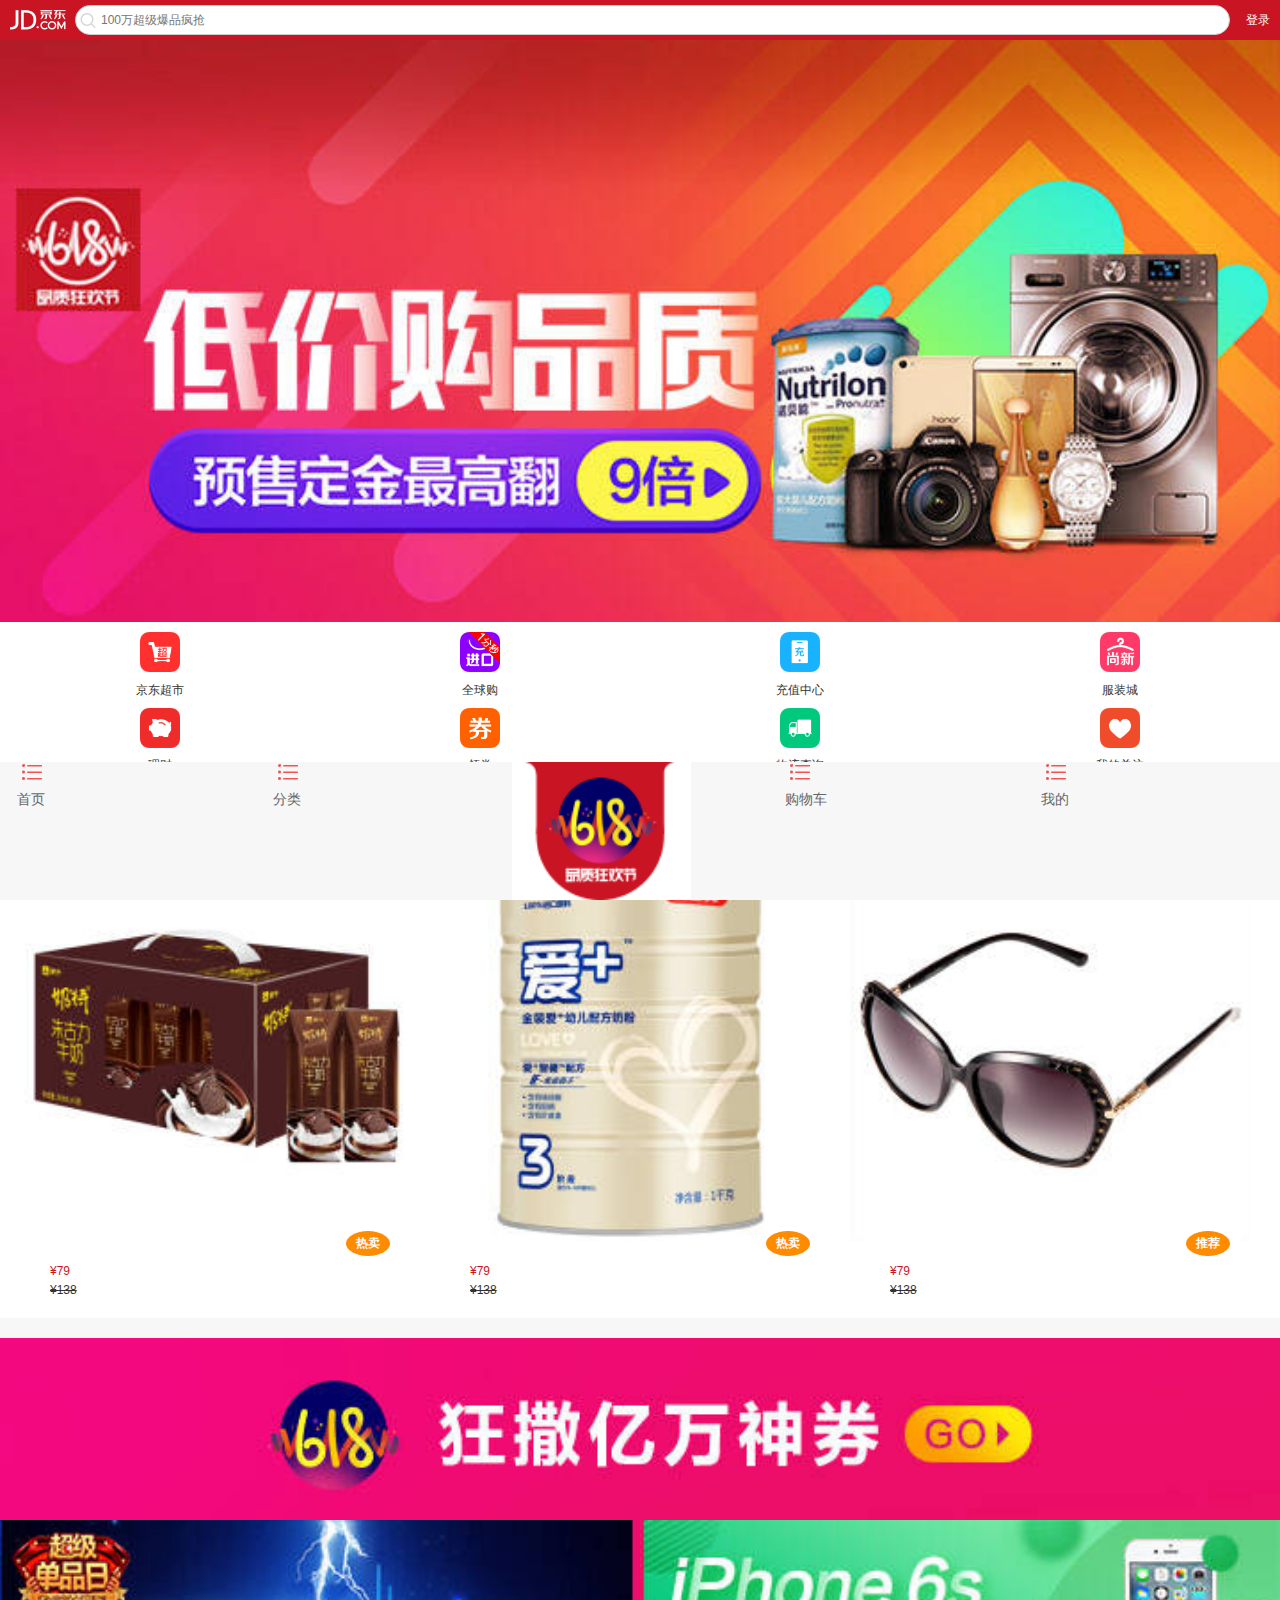
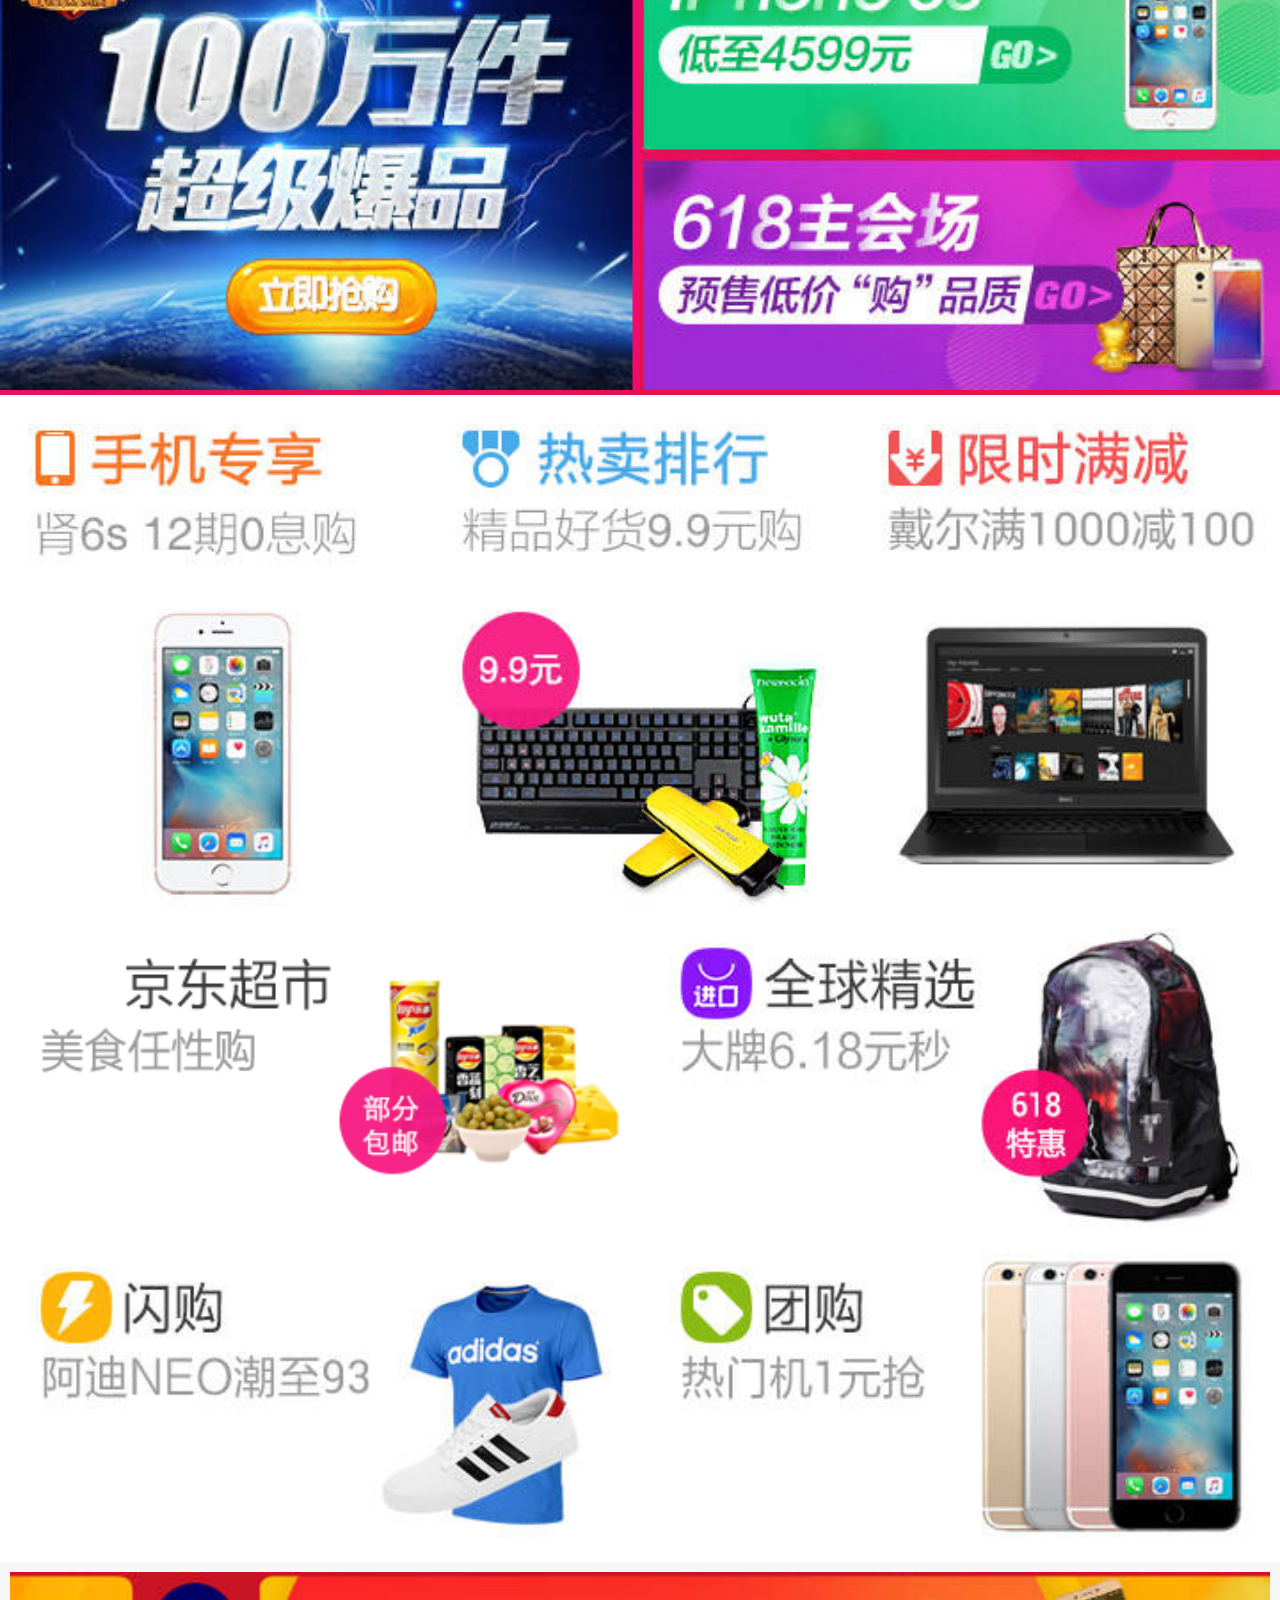
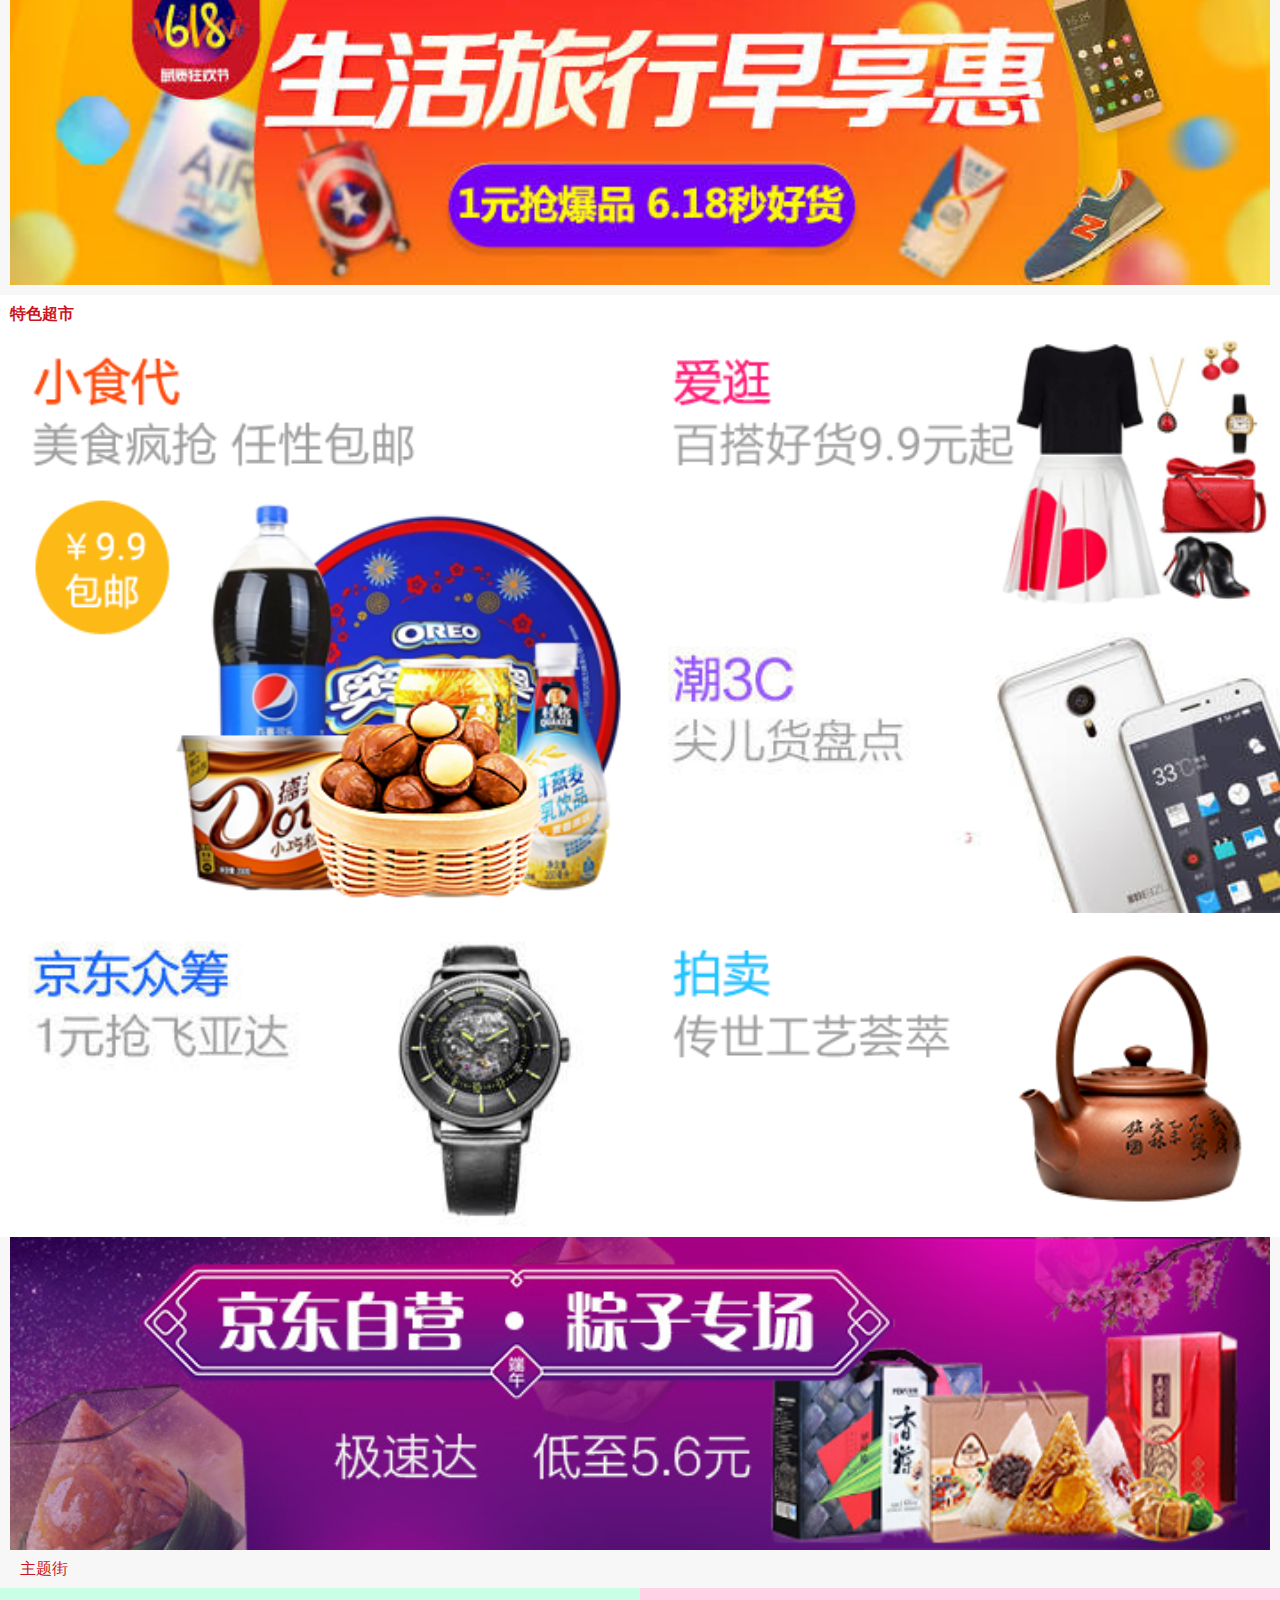
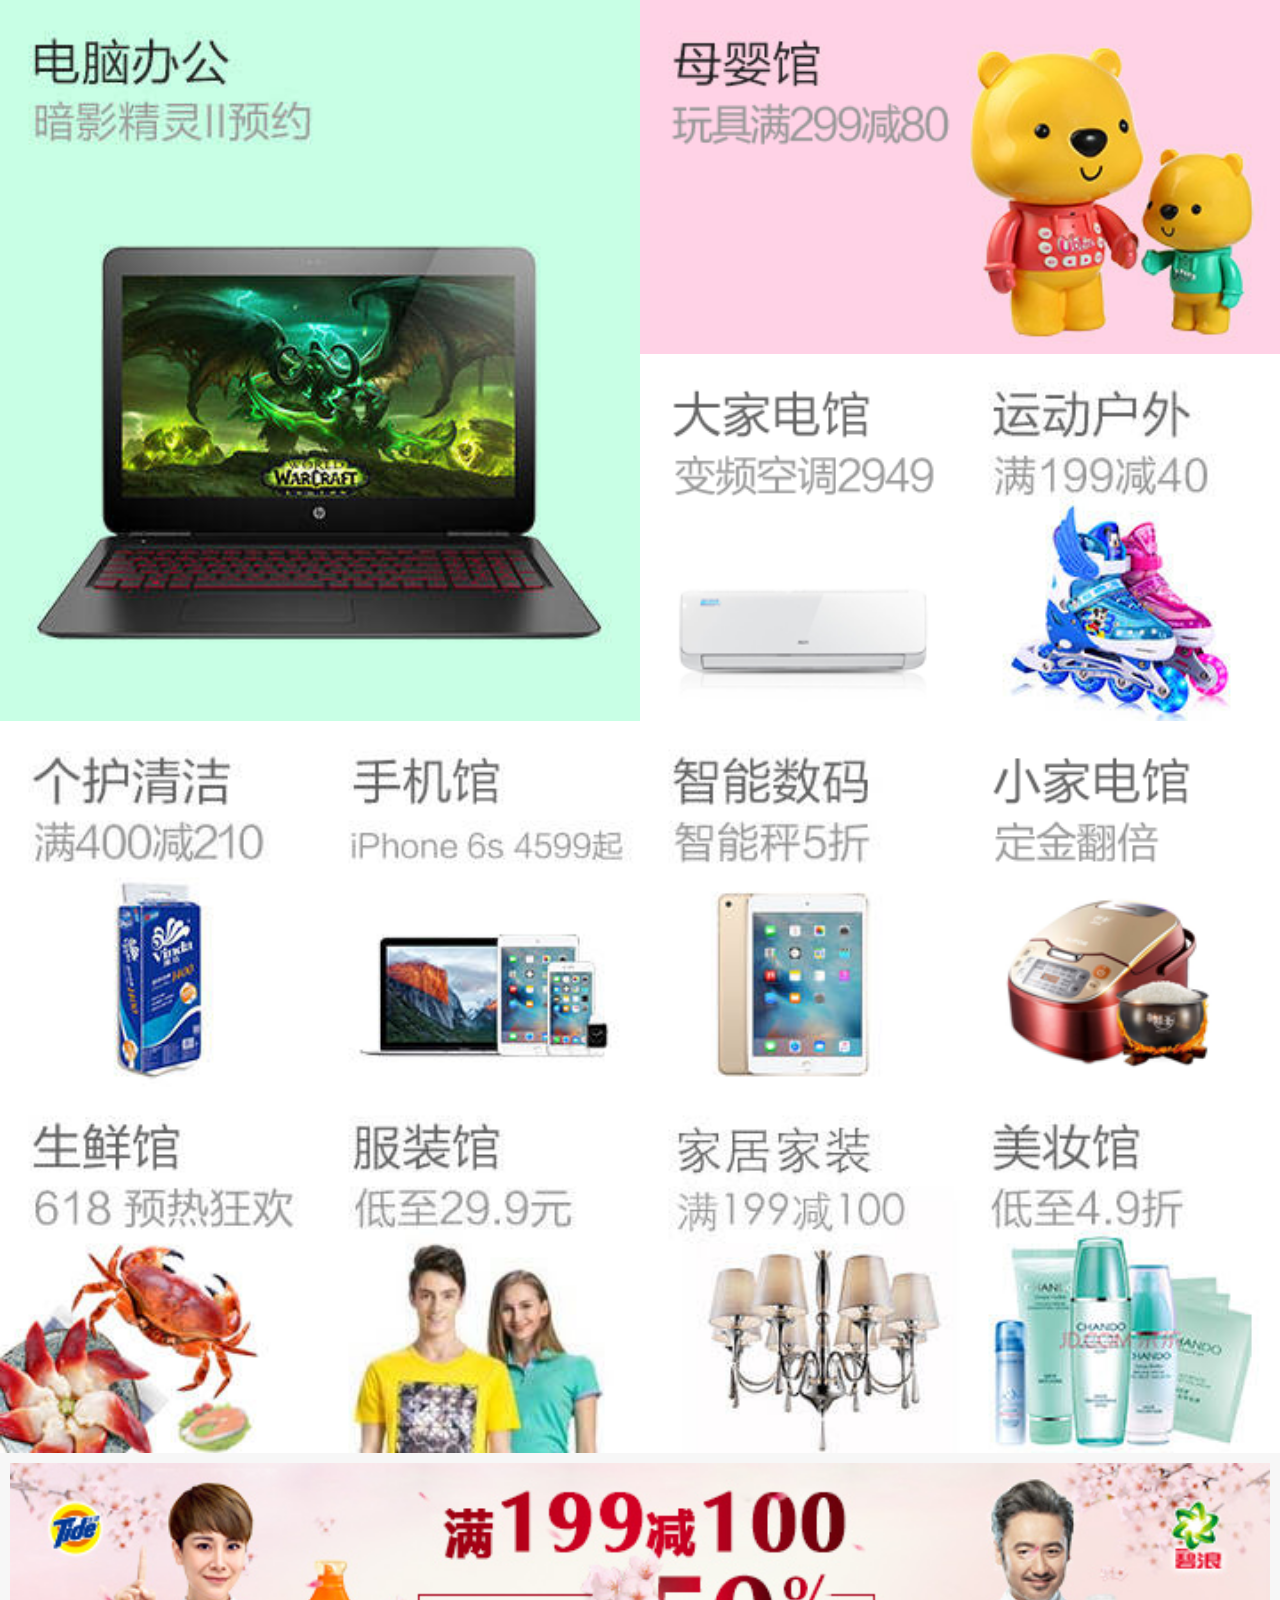
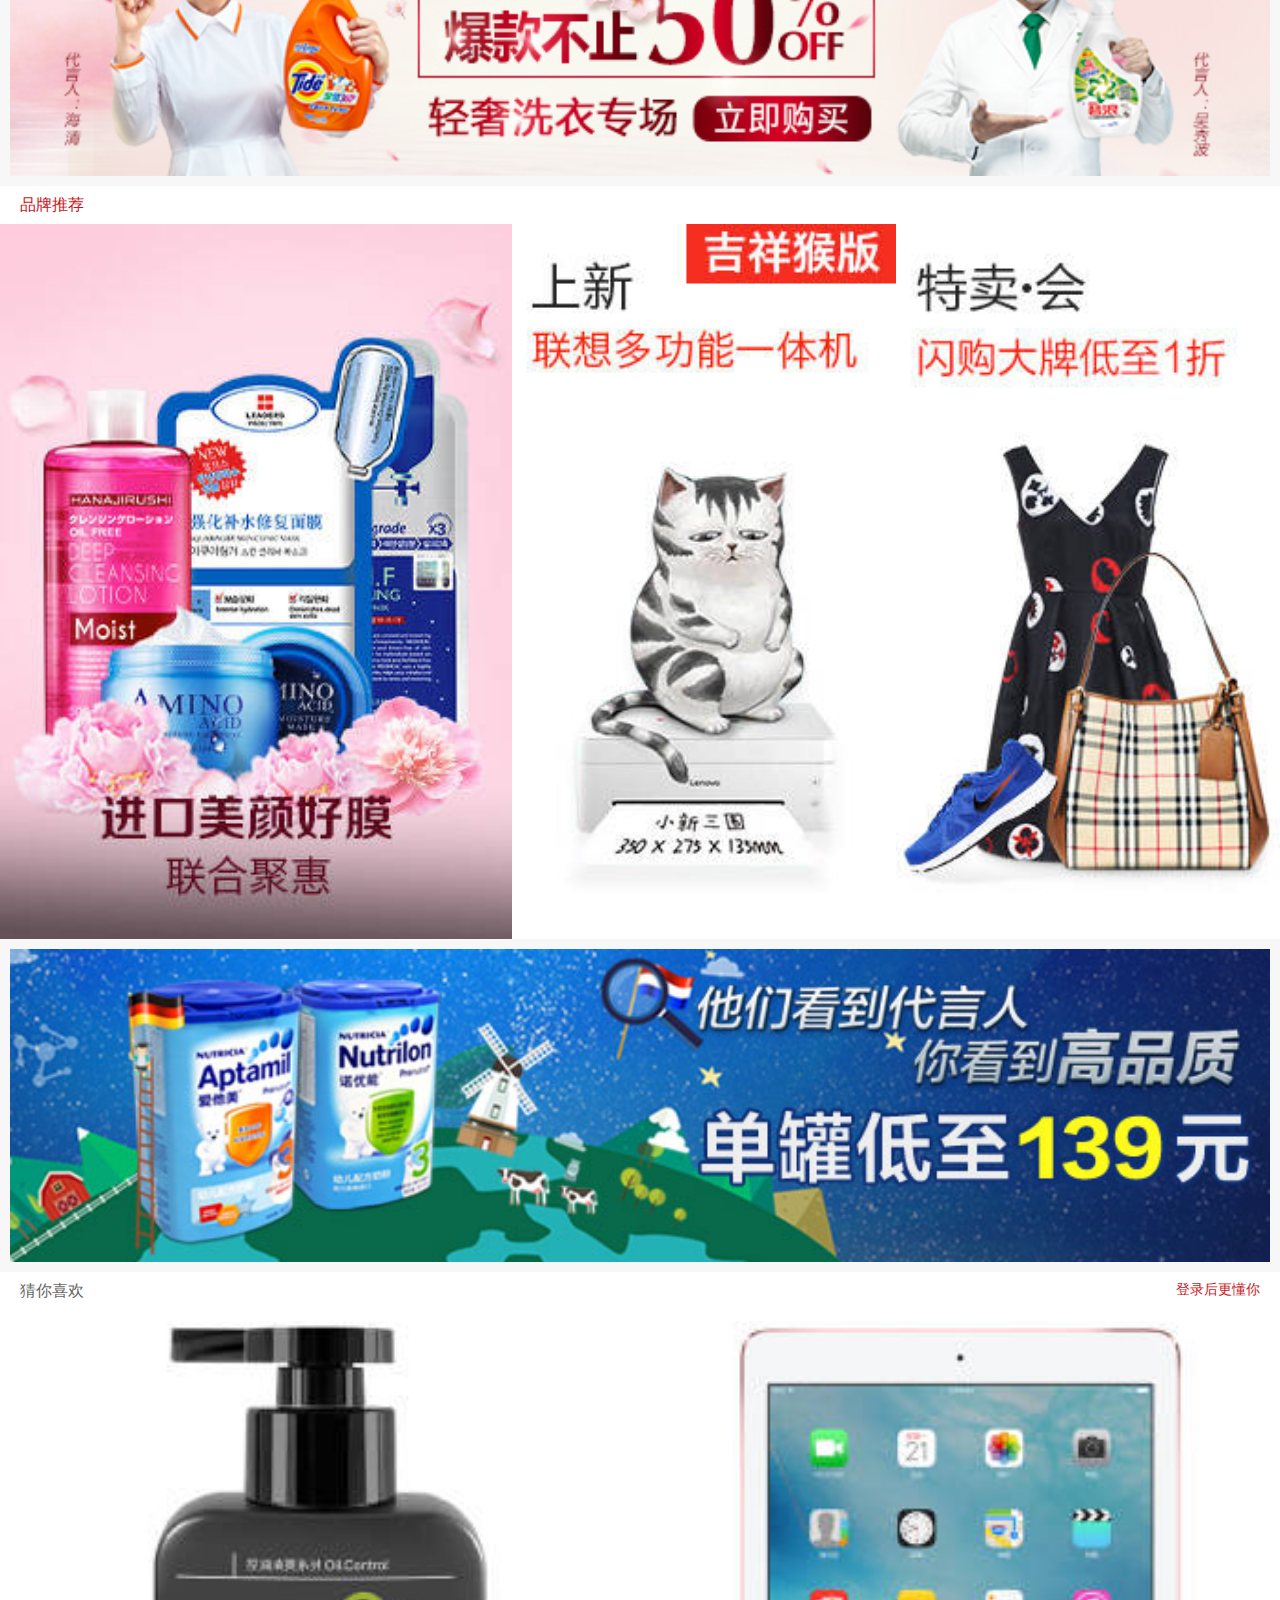
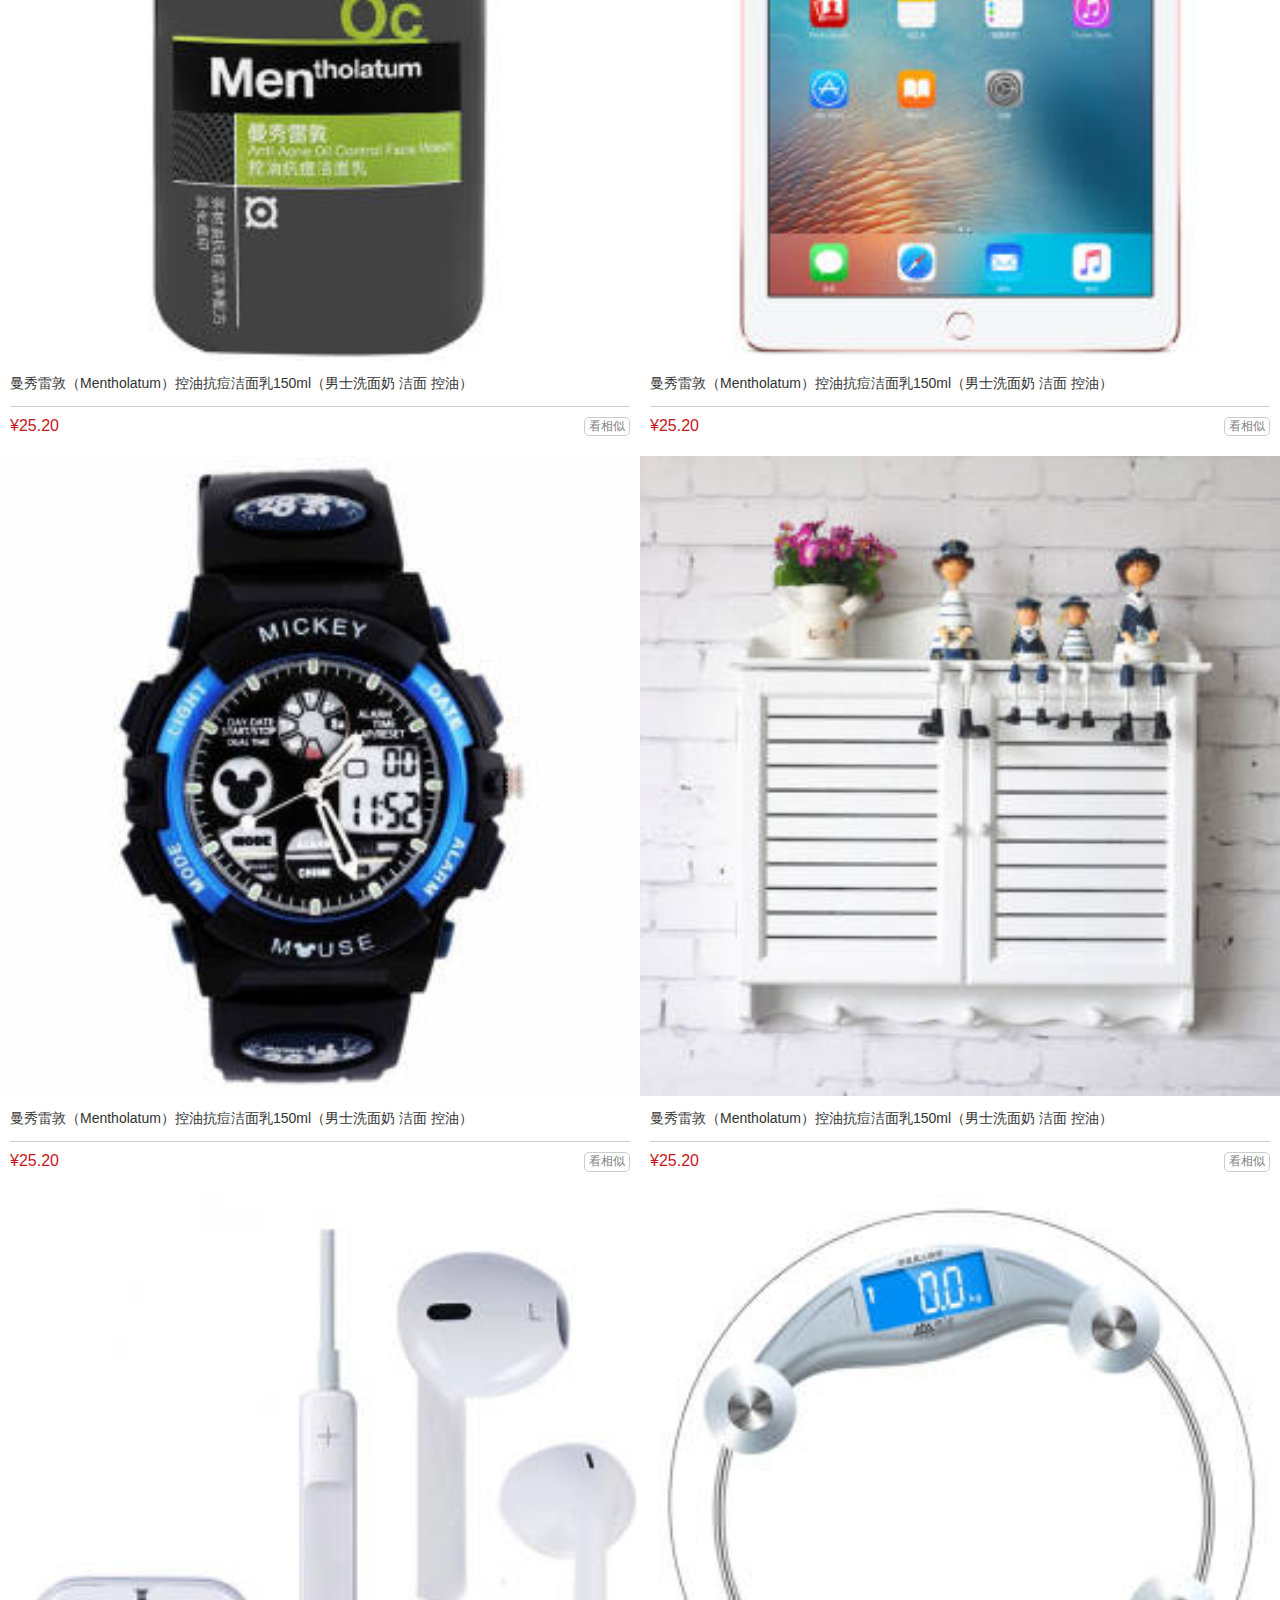
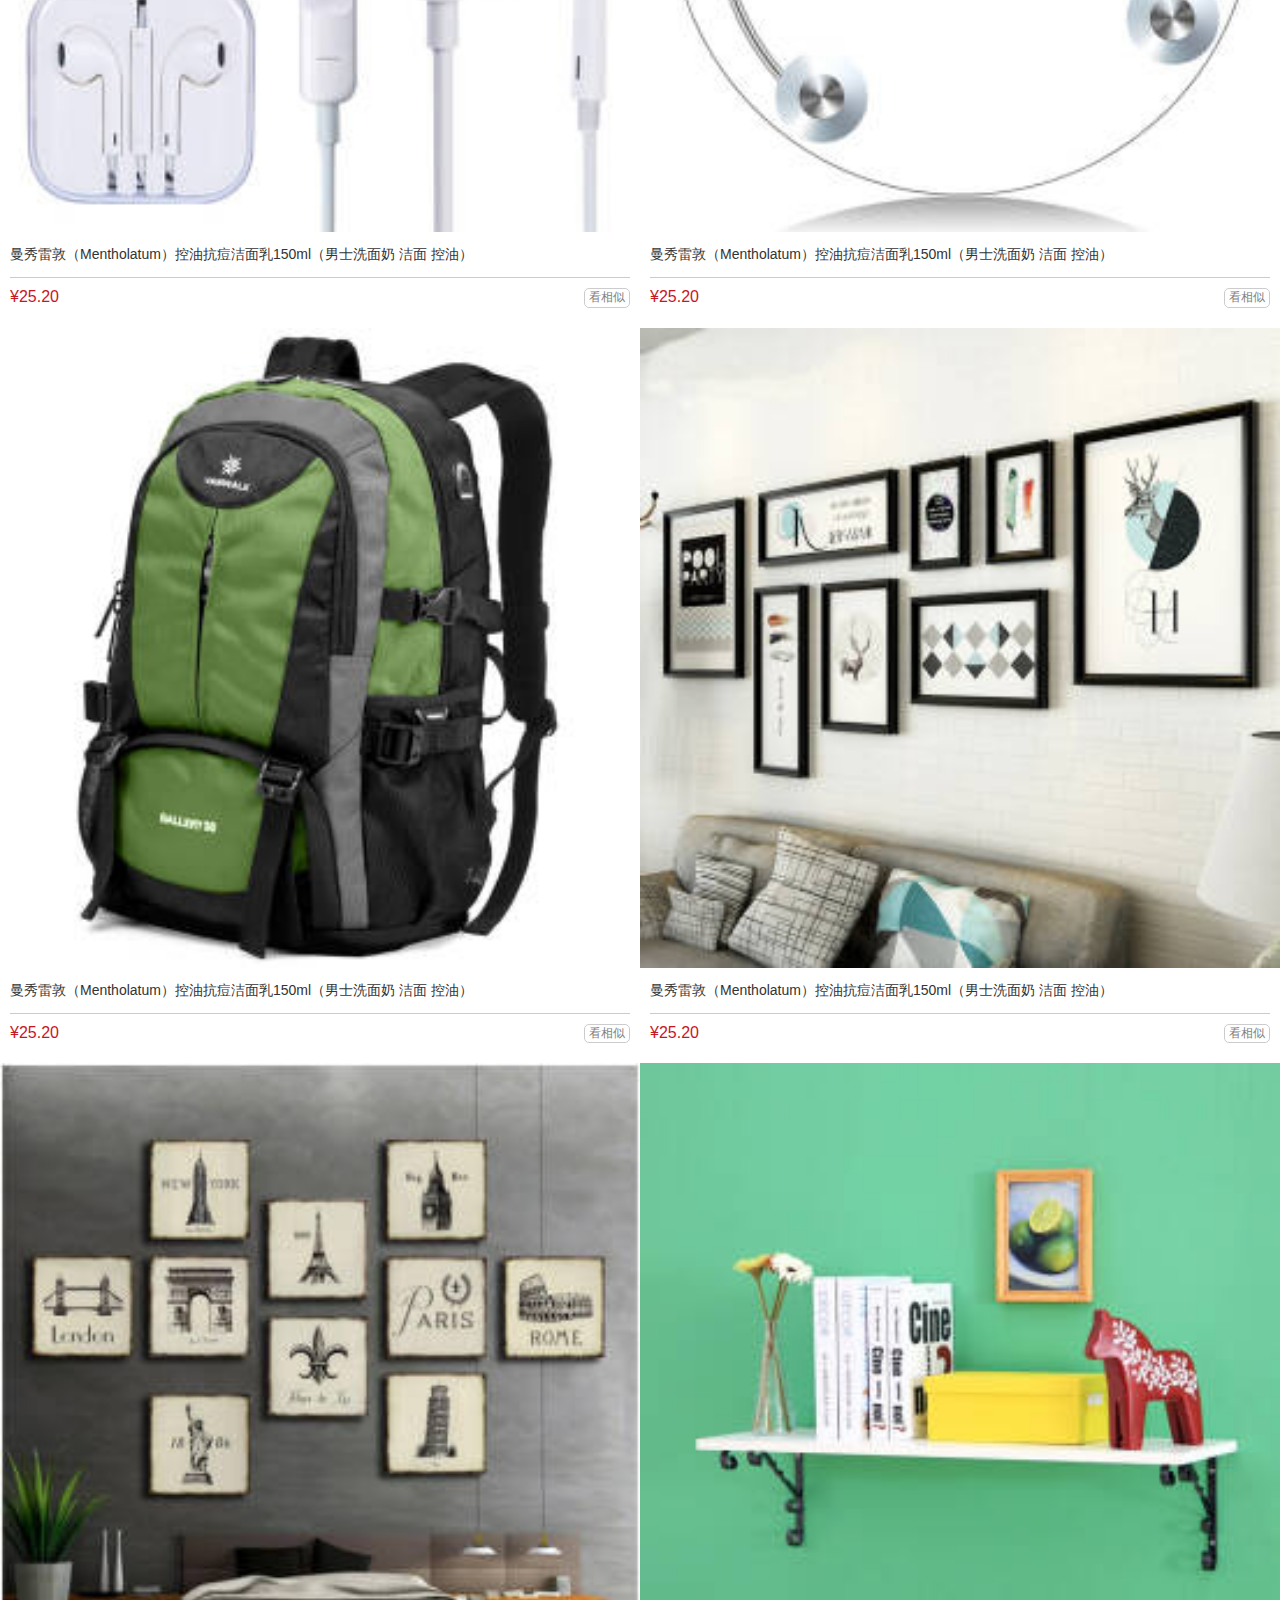
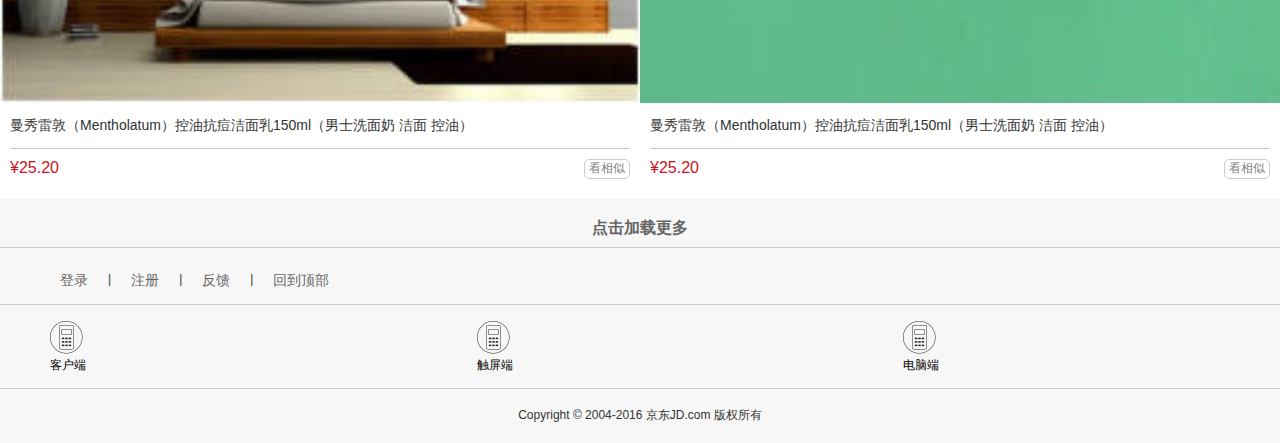
<file: index.html>
<!DOCTYPE html>
<html>
<head lang="en">
    <meta charset="UTF-8">
    <meta name="viewport"
          content="width=device-width, user-scalable=no, initial-scale=1.0, maximum-scale=1.0, minimum-scale=1.0"/>
    <title>京东</title>
    <link rel="stylesheet" href="css/normalize.css"/>
    <link rel="stylesheet" href="css/reset.css"/>
    <link rel="stylesheet" href="css/index.css"/>
</head>
<body>
<!--布局容器-->
<div class="jd">
    <!--顶部搜索-->
    <header class="jd_search">
        <a href="javascript:;" class="logo"></a>
        <div class="search-box">
            <i></i>
            <input type="text" placeholder="100万超级爆品疯抢"/>
        </div>
        <a href="javascript:;" class="login">登录</a>
    </header>







    <!--中间内容-->
    <main class="jd_content">
        <!--轮播-->
        <div class="lunbo">
            <ul>
                <li>
                    <a href="javascript:;">
                        <img src="upload/slide_1.jpg" alt=""/>
                    </a>
                </li>
            </ul>
        </div>
        <!--分类-->
        <div class="sort">
            <ul>
                <li>
                    <a href="">
                        <img src="images/nav_1.png" alt=""/>
                        <strong>京东超市</strong>
                    </a>
                </li>
                <li>
                    <a href="">
                        <img src="images/nav_2.png" alt=""/>
                        <strong>全球购</strong>
                    </a>
                </li>
                <li>
                    <a href="">
                        <img src="images/nav_3.png" alt=""/>
                        <strong>充值中心</strong>
                    </a>
                </li>
                <li>
                    <a href="">
                        <img src="images/nav_4.png" alt=""/>
                        <strong>服装城</strong>
                    </a>
                </li>
                <li>
                    <a href="">
                        <img src="images/nav_5.png" alt=""/>
                        <strong>理财</strong>
                    </a>
                </li>
                <li>
                    <a href="">
                        <img src="images/nav_6.png" alt=""/>
                        <strong>领券</strong>
                    </a>
                </li>
                <li>
                    <a href="">
                        <img src="images/nav_7.png" alt=""/>
                        <strong>物流查询</strong>
                    </a>
                </li>
                <li>
                    <a href="">
                        <img src="images/nav_8.png" alt=""/>
                        <strong>我的关注</strong>
                    </a>
                </li>
            </ul>
        </div>
        <!--秒杀-->
        <div class="kill">
            <div class="kill_title">
                <h2>掌上秒杀</h2>
                <div class="kill_time">
                    <span>0</span>
                    <span>0</span>
                    <span>:</span>
                    <span>0</span>
                    <span>0</span>
                    <span>:</span>
                    <span>0</span>
                    <span>0</span>
                </div>
                <a href="javascript:;" class="kill_more">更多秒杀</a>
            </div>
            <div class="kill_content">
                <ul>
                    <li>
                        <a href="javascript:;">
                            <img src="upload/seckill_1.jpg" alt=""/>
                            <b>热卖</b>
                        </a>
                        <div class="price">
                            <p>¥79</p>
                            <p>¥138</p>
                        </div>
                    </li>
                    <li>
                        <a href="javascript:;">
                            <img src="upload/seckill_2.jpg" alt=""/>
                            <b>热卖</b>
                        </a>
                        <div class="price">
                            <p>¥79</p>
                            <p>¥138</p>
                        </div>
                    </li>
                    <li>
                        <a href="javascript:;">
                            <img src="upload/seckill_3.jpg" alt=""/>
                            <b>推荐</b>
                        </a>
                        <div class="price">
                            <p>¥79</p>
                            <p>¥138</p>
                        </div>
                    </li>
                </ul>
            </div>
        </div>
        <!--会场-->
        <div class="meeting">
            <img src="upload/banner_bg.jpg" alt=""/>
            <ul>
                <li>
                    <a href="#">
                        <img src="upload/banner_1.jpg" alt=""/>
                    </a>
                </li>
                <li>
                    <a href="#">
                        <img src="upload/banner_2.jpg" alt=""/>
                    </a>
                </li>
                <li>
                    <a href="#">
                        <img src="upload/banner_3.jpg" alt=""/>
                    </a>
                </li>
            </ul>
        </div>
        <!--热卖-->
        <div class="hotsale">
            <div class="top">
                <ul>
                    <li>
                        <a href="">
                            <img src="upload/major_1.jpg" alt=""/>
                        </a>
                    </li>
                    <li>
                        <a href="">
                            <img src="upload/major_2.jpg" alt=""/>
                        </a>
                    </li>
                    <li>
                        <a href="">
                            <img src="upload/major_3.jpg" alt=""/>
                        </a>
                    </li>
                </ul>
            </div>
            <div class="bottom">
                <ul>
                    <li>
                        <a href="">
                            <img src="upload/major_4.jpg" alt=""/>
                        </a>
                    </li>
                    <li>
                        <a href="">
                            <img src="upload/major_5.jpg" alt=""/>
                        </a>
                    </li>
                    <li>
                        <a href="">
                            <img src="upload/major_6.jpg" alt=""/>
                        </a>
                    </li>
                    <li>
                        <a href="">
                            <img src="upload/major_7.jpg" alt=""/>
                        </a>
                    </li>
                </ul>
            </div>
        </div>
        <!--广告1-->
        <div class="adver">
            <a href="#"><img src="upload/advert_1.jpg" alt=""/></a>
        </div>
        <!--特色超市-->
        <div class="market">
            <h2>特色超市</h2>
            <div class="market-content">
                <ul>
                    <li class="li1">
                        <a href="">
                            <img src="upload/market_1.jpg" alt=""/>
                        </a>
                        <a href="">
                            <img src="upload/market_2.jpg" alt=""/>
                        </a>
                        <a href="">
                            <img src="upload/market_3.jpg" alt=""/>
                        </a>
                    </li>
                    <li class="li2">
                        <a href="">
                            <img src="upload/market_4.jpg" alt=""/>
                        </a>
                        <a href="" class="last-img">
                            <img src="upload/market_5.jpg" alt=""/>
                        </a>
                    </li>
                </ul>
            </div>

        </div>
        <!--广告2-->
        <div class="adver">
            <a href="#"><img src="upload/advert_2.jpg" alt=""/></a>
        </div>
        <!--主题街-->
        <div class="theme">
            <h3>主题街</h3>
            <div class="theme_content">
                <div class="top">
                    <ul>
                        <li><a href=""><img src="upload/theme_1.jpg" alt=""/></a></li>
                        <li><a href=""><img src="upload/theme_2.jpg" alt=""/></a></li>
                        <li><a href=""><img src="upload/theme_3.jpg" alt=""/></a></li>
                        <li><a href=""><img src="upload/theme_4.jpg" alt=""/></a></li>
                    </ul>
                </div>
                <div class="bottom">
                    <ul>
                        <li><a href=""><img src="upload/theme_5.jpg" alt=""/></a></li>
                        <li><a href=""><img src="upload/theme_6.jpg" alt=""/></a></li>
                        <li><a href=""><img src="upload/theme_7.jpg" alt=""/></a></li>
                        <li><a href=""><img src="upload/theme_8.jpg" alt=""/></a></li>
                        <li><a href=""><img src="upload/theme_9.jpg" alt=""/></a></li>
                        <li><a href=""><img src="upload/theme_10.jpg" alt=""/></a></li>
                        <li><a href=""><img src="upload/theme_11.jpg" alt=""/></a></li>
                        <li><a href=""><img src="upload/theme_12.jpg" alt=""/></a></li>
                    </ul>
                </div>
            </div>
        </div>
        <!--广告3-->
        <div class="adver">
            <a href="#"><img src="upload/advert_3.jpg" alt=""/></a>
        </div>
        <!--品牌推荐-->
        <div class="brand">
            <h2>品牌推荐</h2>
            <div class="brand-content">
                <ul>
                    <li>
                        <a href="">
                            <img src="upload/brand_1.jpg" alt=""/>
                        </a>
                    </li>
                    <li>
                        <a href="">
                            <img src="upload/brand_2.jpg" alt=""/>
                        </a>
                    </li>
                    <li>
                        <a href="">
                            <img src="upload/brand_3.jpg" alt=""/>
                        </a>
                    </li>
                </ul>
            </div>

        </div>
        <!--广告4-->
        <div class="adver">
            <a href="#"><img src="upload/advert_4.jpg" alt=""/></a>
        </div>
        <!--猜你喜欢-->
        <div class="guess">
            <div class="guess_like">
                <div>猜你喜欢</div>
                <div>登录后更懂你</div>
            </div>
            <div class="guess_sort">
                <ul>
                    <li>
                        <a href="">
                            <img src="upload/item_1.jpg" alt=""/>
                        </a>
                        <p>曼秀雷敦（Mentholatum）控油抗痘洁面乳150ml（男士洗面奶 洁面 控油）</p>
                        <div class="s">
                            <span>¥25.20</span>
                            <span>看相似</span>
                        </div>
                    </li>
                    <li>
                        <a href="">
                            <img src="upload/item_2.jpg" alt=""/>
                        </a>
                        <p>曼秀雷敦（Mentholatum）控油抗痘洁面乳150ml（男士洗面奶 洁面 控油）</p>
                        <div class="s">
                            <span>¥25.20</span>
                            <span>看相似</span>
                        </div>
                    </li>
                    <li>
                        <a href="">
                            <img src="upload/item_3.jpg" alt=""/>
                        </a>
                        <p>曼秀雷敦（Mentholatum）控油抗痘洁面乳150ml（男士洗面奶 洁面 控油）</p>
                        <div class="s">
                            <span>¥25.20</span>
                            <span>看相似</span>
                        </div>
                    </li>
                    <li>
                        <a href="">
                            <img src="upload/item_4.jpg" alt=""/>
                        </a>
                        <p>曼秀雷敦（Mentholatum）控油抗痘洁面乳150ml（男士洗面奶 洁面 控油）</p>
                        <div class="s">
                            <span>¥25.20</span>
                            <span>看相似</span>
                        </div>
                    </li>
                    <li>
                        <a href="">
                            <img src="upload/item_5.jpg" alt=""/>
                        </a>
                        <p>曼秀雷敦（Mentholatum）控油抗痘洁面乳150ml（男士洗面奶 洁面 控油）</p>
                        <div class="s">
                            <span>¥25.20</span>
                            <span>看相似</span>
                        </div>
                    </li>
                    <li>
                        <a href="">
                            <img src="upload/item_6.jpg" alt=""/>
                        </a>
                        <p>曼秀雷敦（Mentholatum）控油抗痘洁面乳150ml（男士洗面奶 洁面 控油）</p>
                        <div class="s">
                            <span>¥25.20</span>
                            <span>看相似</span>
                        </div>
                    </li>
                    <li>
                        <a href="">
                            <img src="upload/item_7.jpg" alt=""/>
                        </a>
                        <p>曼秀雷敦（Mentholatum）控油抗痘洁面乳150ml（男士洗面奶 洁面 控油）</p>
                        <div class="s">
                            <span>¥25.20</span>
                            <span>看相似</span>
                        </div>
                    </li>
                    <li>
                        <a href="">
                            <img src="upload/item_8.jpg" alt=""/>
                        </a>
                        <p>曼秀雷敦（Mentholatum）控油抗痘洁面乳150ml（男士洗面奶 洁面 控油）</p>
                        <div class="s">
                            <span>¥25.20</span>
                            <span>看相似</span>
                        </div>
                    </li>
                    <li>
                        <a href="">
                            <img src="upload/item_9.jpg" alt=""/>
                        </a>
                        <p>曼秀雷敦（Mentholatum）控油抗痘洁面乳150ml（男士洗面奶 洁面 控油）</p>
                        <div class="s">
                            <span>¥25.20</span>
                            <span>看相似</span>
                        </div>
                    </li>
                    <li>
                        <a href="">
                            <img src="upload/item_10.jpg" alt=""/>
                        </a>
                        <p>曼秀雷敦（Mentholatum）控油抗痘洁面乳150ml（男士洗面奶 洁面 控油）</p>
                        <div class="s">
                            <span>¥25.20</span>
                            <span>看相似</span>
                        </div>
                    </li>
                </ul>
            </div>
        </div>
        <!--点击加载更多-->
        <div class="more">
            <h2>点击加载更多</h2>
            <div class="dv1">
                <ul>
                    <li><a href="#">登录</a></li>
                    <li>|</li>
                    <li><a href="#">注册</a></li>
                    <li>|</li>
                    <li><a href="#">反馈</a></li>
                    <li>|</li>
                    <li><a href="#">回到顶部</a></li>
                </ul>
            </div>
            <div class="dv2">
                <ul>
                    <li>
                        <a href="">
                            <span></span>
                            <p>客户端</p>
                        </a>
                    </li>
                    <li>
                        <a href="">
                            <span></span>
                            <p>触屏端</p>
                        </a>
                    </li>
                    <li>
                        <a href="">
                            <span></span>
                            <p>电脑端</p>
                        </a>
                    </li>
                </ul>
            </div>
            <div class="dv3">
                <p>Copyright © 2004-2016 京东JD.com 版权所有</p>
            </div>
        </div>
    </main>







    <!--底部工具栏-->
    <footer class="jd_toolbar">
        <ul>
            <li>
                <a href="#">
                    <span></span>
                    <p>首页</p>
                </a>
            </li>
            <li>
                <a href="#">
                    <span></span>
                    <p>分类</p>
                </a>
            </li>
            <li>
                <a href="#">
                    <img src="images/618-icon.png" alt=""/>
                </a>
            </li>
            <li>
                <a href="#">
                    <span></span>
                    <p>购物车</p>
                </a>
            </li>
            <li>
                <a href="#">
                    <span></span>
                    <p>我的</p>
                </a>
            </li>
        </ul>
    </footer>

</div>

</body>
</html>
</file>
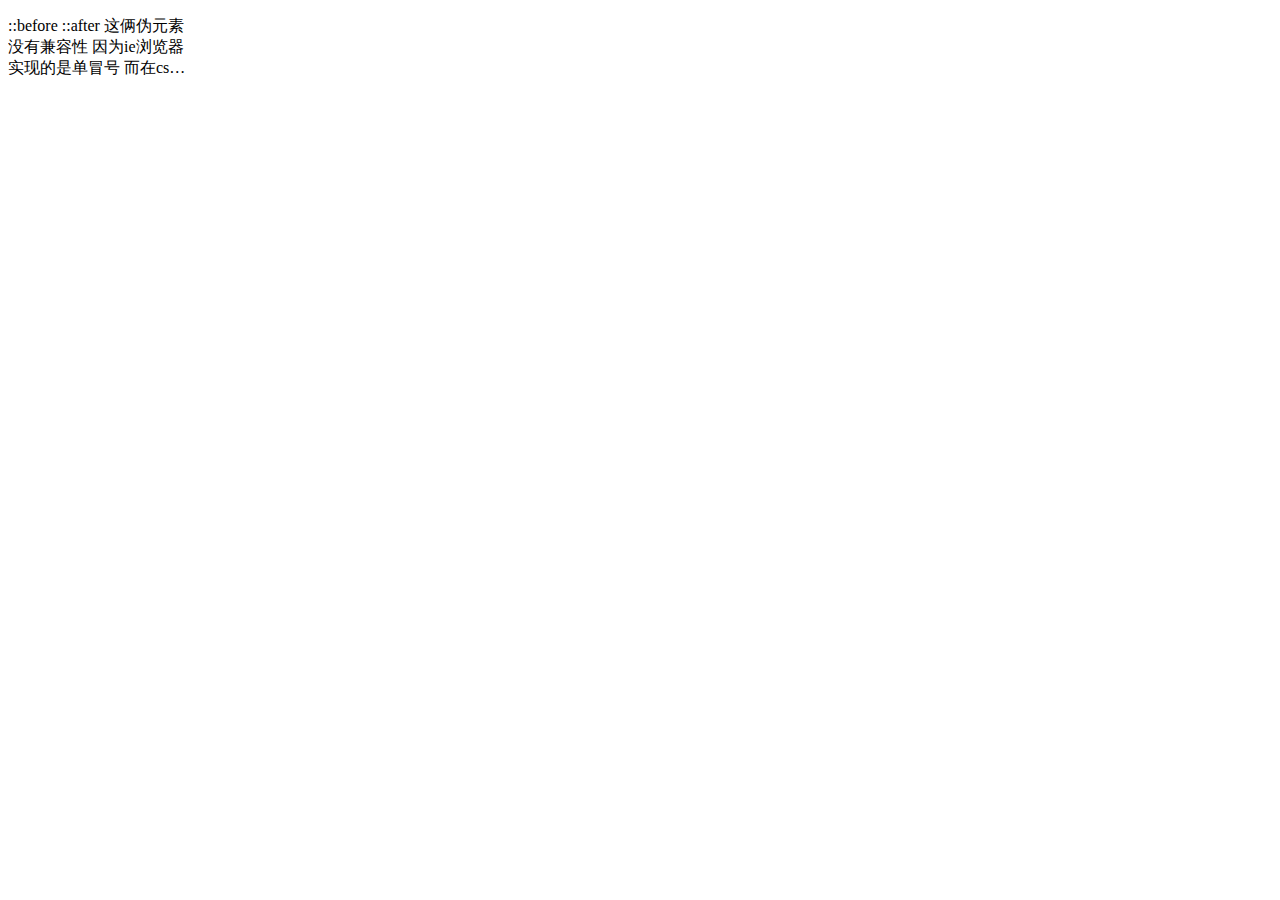
<file: 01 多行自动显示省略号.html>
<!DOCTYPE html>
<html>
<head lang="en">
    <meta charset="UTF-8">
    <title></title>
    <style>
        p{
            width: 180px;
            overflow: hidden;
            /*是display: flex;的旧语法*/
            display: -webkit-box;
            /*类似于flex-direction: row;的旧语法*/
            -webkit-box-orient: vertical;
            /*控制内容显示几行*/
            -webkit-line-clamp:3;
        }
    </style>
</head>
<body>
<p>
    ::before ::after 这俩伪元素没有兼容性
    因为ie浏览器实现的是单冒号 而在css3中把这两个东西归类到了伪元素
</p>

</body>
</html>
</file>
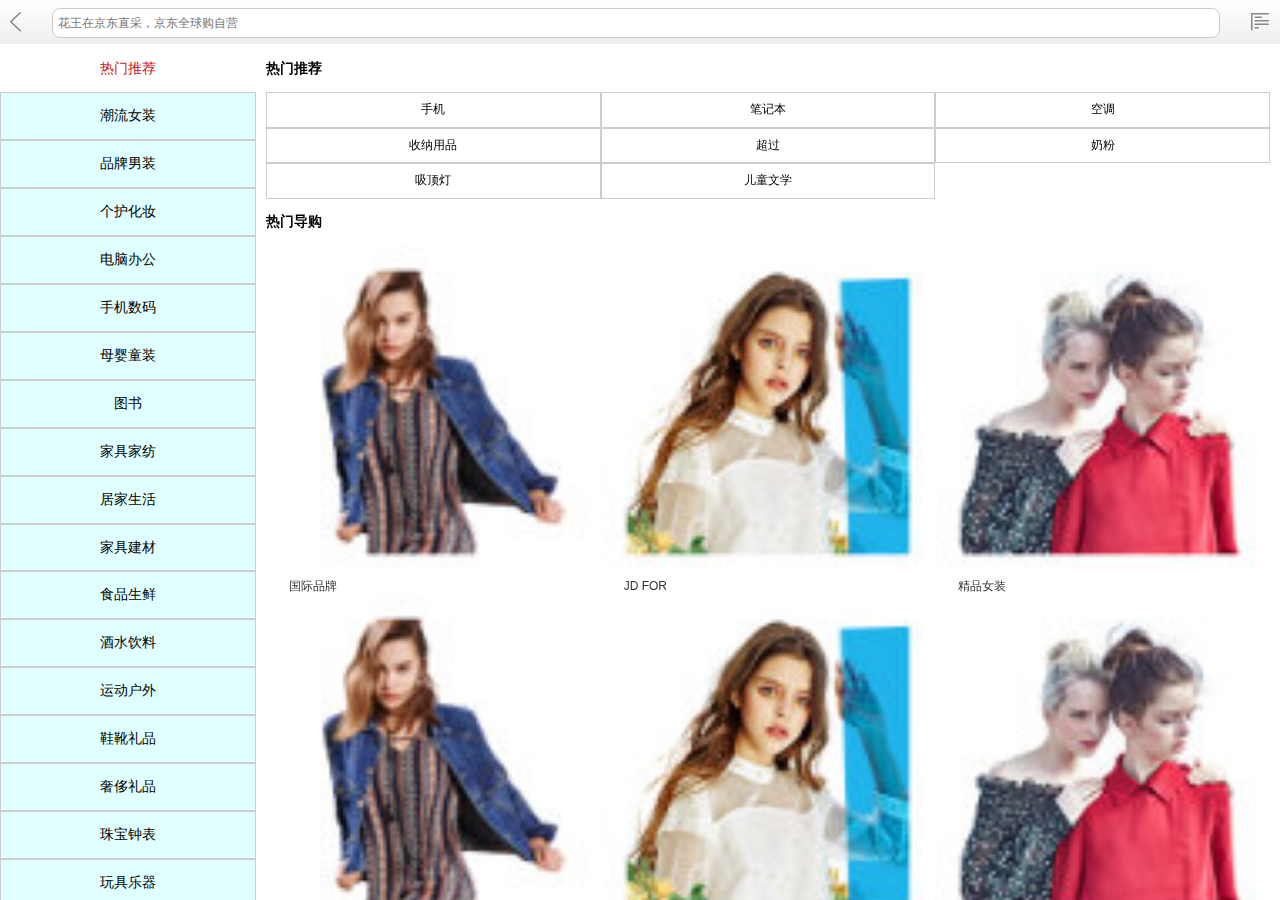
<file: sort.html>
<!doctype html>
<html lang="en">
<head>
    <meta charset="UTF-8">
    <meta name="viewport"
          content="width=device-width, user-scalable=no, initial-scale=1.0, maximum-scale=1.0, minimum-scale=1.0"/>
    <title>分页</title>
    <link rel="stylesheet" href="css/normalize.css"/>
    <link rel="stylesheet" href="css/reset.css"/>
    <link rel="stylesheet" href="css/sort.css"/>
</head>
<body>
<div class="jd-sort">
    <header class="jd-search">
        <a href="#" class="back"></a>
        <div class="search-box">
            <input type="text" placeholder="花王在京东直采，京东全球购自营"/>
        </div>
        <a href="#" class="menu"></a>
    </header>

    <main>
            <div class="aside" id="wrapper">
                <ul>
                    <li class="active">热门推荐</li>
                    <li>潮流女装</li>
                    <li>品牌男装</li>
                    <li>个护化妆</li>
                    <li>电脑办公</li>
                    <li>手机数码</li>
                    <li>母婴童装</li>
                    <li>图书</li>
                    <li>家具家纺</li>
                    <li>居家生活</li>
                    <li>家具建材</li>
                    <li>食品生鲜</li>
                    <li>酒水饮料</li>
                    <li>运动户外</li>
                    <li>鞋靴礼品</li>
                    <li>奢侈礼品</li>
                    <li>珠宝钟表</li>
                    <li>玩具乐器</li>
                    <li>内衣配饰</li>
                    <li>汽车用品</li>
                    <li>音像制品</li>
                    <li>医药保健</li>
                    <li>计生情趣</li>
                    <li>京东金融</li>
                    <li>生活旅行</li>
                    <li>宠物农资</li>
                    <li style="border: 0;background: transparent"></li>
                </ul>
            </div>
            <div class="section">
                <h2>热门推荐</h2>
                <div class="hot-push">
                    <ul>
                        <li>手机</li>
                        <li>笔记本</li>
                        <li>空调</li>
                        <li>收纳用品</li>
                        <li>超过</li>
                        <li>奶粉</li>
                        <li>吸顶灯</li>
                        <li>儿童文学</li>
                    </ul>
                </div>
                <div class="guide">
                    <h2>热门导购</h2>
                    <div class="guide-content">
                        <ul>
                            <li>
                                <a href="">
                                    <img src="upload/sort_1.jpg" alt=""/>
                                    <p>国际品牌</p>
                                </a>
                            </li>
                            <li>
                                <a href="">
                                    <img src="upload/sort_2.jpg" alt=""/>
                                    <p>JD FOR</p>
                                </a>
                            </li>
                            <li>
                                <a href="">
                                    <img src="upload/sort_3.jpg" alt=""/>
                                    <p>精品女装</p>
                                </a>
                            </li>
                            <li>
                                <a href="">
                                    <img src="upload/sort_1.jpg" alt=""/>
                                    <p>国际品牌</p>
                                </a>
                            </li>
                            <li>
                                <a href="">
                                    <img src="upload/sort_2.jpg" alt=""/>
                                    <p>JD FOR</p>
                                </a>
                            </li>
                            <li>
                                <a href="">
                                    <img src="upload/sort_3.jpg" alt=""/>
                                    <p>精品女装</p>
                                </a>
                            </li>
                            <li>
                                <a href="">
                                    <img src="upload/sort_1.jpg" alt=""/>
                                    <p>国际品牌</p>
                                </a>
                            </li>
                            <li>
                                <a href="">
                                    <img src="upload/sort_2.jpg" alt=""/>
                                    <p>JD FOR</p>
                                </a>
                            </li>
                            <li>
                                <a href="">
                                    <img src="upload/sort_3.jpg" alt=""/>
                                    <p>精品女装</p>
                                </a>
                            </li>
                            <li>
                                <a href="">
                                    <img src="upload/sort_1.jpg" alt=""/>
                                    <p>国际品牌</p>
                                </a>
                            </li>
                            <li>
                                <a href="">
                                    <img src="upload/sort_2.jpg" alt=""/>
                                    <p>JD FOR</p>
                                </a>
                            </li>
                            <li>
                                <a href="">
                                    <img src="upload/sort_3.jpg" alt=""/>
                                    <p>精品女装</p>
                                </a>
                            </li>
                            <li>
                                <a href="">
                                    <img src="upload/sort_1.jpg" alt=""/>
                                    <p>国际品牌</p>
                                </a>
                            </li>
                            <li>
                                <a href="">
                                    <img src="upload/sort_2.jpg" alt=""/>
                                    <p>JD FOR</p>
                                </a>
                            </li>
                            <li>
                                <a href="">
                                    <img src="upload/sort_3.jpg" alt=""/>
                                    <p>精品女装</p>
                                </a>
                            </li>
                            <li>
                                <a href="">
                                    <img src="upload/sort_1.jpg" alt=""/>
                                    <p>国际品牌</p>
                                </a>
                            </li>
                            <li>
                                <a href="">
                                    <img src="upload/sort_2.jpg" alt=""/>
                                    <p>JD FOR</p>
                                </a>
                            </li>
                            <li>
                                <a href="">
                                    <img src="upload/sort_3.jpg" alt=""/>
                                    <p>精品女装</p>
                                </a>
                            </li>
                            <li>
                                <a href="">
                                    <img src="upload/sort_1.jpg" alt=""/>
                                    <p>国际品牌</p>
                                </a>
                            </li>
                            <li>
                                <a href="">
                                    <img src="upload/sort_2.jpg" alt=""/>
                                    <p>JD FOR</p>
                                </a>
                            </li>
                            <li>
                                <a href="">
                                    <img src="upload/sort_3.jpg" alt=""/>
                                    <p>精品女装</p>
                                </a>
                            </li>
                        </ul>
                    </div>

                </div>
            </div>
    </main>
</div>

<script src="js/iscroll.js"></script>
<script>
    var myScroll=new IScroll("#wrapper");
</script>
</body>
</html>
</file>
<file: css/index.css>
html,body{
    background-color:#f7f7f7;
    height: 2000px;
}
.jd{
    width: 100%;
    margin: 0 auto;
}
.jd_search{
    width: 100%;
    height: 40px;
    background-color: #c91523;
    position: relative;
    position: fixed;
    z-index: 10;
}
.jd_search .search-box{
    width: 100%;
    height: 100%;
    padding-left: 75px;
    padding-right: 50px;
    box-sizing: border-box;
    position: relative;
}
.search-box i{
    display: block;
    position: absolute;
    left: 80px;
    top: 13px;
    /*margin-right: 20px;*/
    width: 19px;
    height: 16px;
    background-position: -122px 0;
    background-size: 200px 200px;
    background-image: url("../images/jd-sprites.png");
    background-repeat: no-repeat;

}
.search-box input{
    width: 100%;
    height: 30px;
    padding-left:25px;
    margin-top: calc((40px - 30px)/2);
    border: 1px solid #ccc;
    box-sizing: border-box;
    border-radius: 15px;
}
.jd_search .logo{
    display: block;
    position: absolute;
    top:calc((40px - 21px) / 2);
    left: calc((75px - 56px) / 2);
    width: 56px;
    height: 20px;
    background-position: 0 -110px;
    background-image: url("../images/jd-sprites.png");
    background-size: 200px 200px;
}
.jd_search .login{
    display: block;
    position: absolute;
    height: 40px;
    line-height: 40px;
    top:0;
    right:10px;
    color: white;
}
/*中间内容*/
/*轮播*/
.jd_content .lunbo{
    width: 100%;
}
.lunbo img{
    width: 100%;
    vertical-align: middle;
}
/*分类*/
.jd_content .sort{
    width: 100%;
    background-color: white;
}
.jd_content .sort ul{
    width: 100%;
    overflow: hidden;
}
.jd_content .sort li{
    width: 25%;
    float: left;
    text-align: center;
    margin-top: 10px;
}
.jd_content .sort a{
    width: 100%;
    display: block;
}
.jd_content .sort a img{
    width: 40px;
    padding-bottom: 8px;
}
.jd_content .sort a strong{
    display: block;
    text-align: center;
    font-weight: normal;
}

.jd_content .kill {
    width: 100%;
    position: relative;
    padding: 0 10px;
    box-sizing: border-box;
    /*margin-top: 2px;*/
    background-color: #fff;
}
.kill .kill_title{
    width: 100%;
    position: absolute;
    top: 10px;
    overflow: hidden;
    margin-top: 10px;
    position: relative;
}
.kill_title h2{
    float: left;
    margin-left: 40px;
    color: #c91523;
    font-size: 16px;
    font-weight: normal;
}
.kill_title .kill_time{
    float: left;
    margin-left: 17px;
    margin-top: 1px;
    overflow: hidden;
}
.kill_title .kill_time span{
     float: left;
     display: block;
     background-color: #000;
     color: #fff;
    padding: 2px 0;
 }
.kill_title .kill_time span:nth-child(3n){
    background-color: #fff;
    color: #000;
}
.kill_title .kill_time span:nth-child(3n+1){
    padding-left: 2px;
    border-bottom-left-radius: 3px;
    border-top-left-radius: 3px;
}
.kill_title .kill_time span:nth-child(3n+2){
    padding-right: 2px;
    border-bottom-right-radius: 3px;
    border-top-right-radius: 3px;
}
.kill_title .kill_time span:nth-child(3){
    padding:2px 2px;
}
.kill_title .kill_time span:nth-child(6){
    padding:2px 2px;
}
.kill_title .kill_more{
    float: left;
    margin-left: 110px;
    margin-top: 5px;
    color: black;
}
.kill_title h2::before{
    content: "";
    display: block;
    position: absolute;
    width: 18px;
    height: 24px;
    margin-left: -36px;
    background-position:-84px -112px ;
    background-image: url("../images/jd-sprites.png");
    background-repeat: no-repeat;
    background-size: 200px 200px;
}
.kill_content ul{
    width: 100%;
    overflow: hidden;
    margin-top: 40px;
    margin-left: -10px;
}
.kill_content li{
    width: 33.33333%;
    float: left;
    padding: 0 10px;
    box-sizing: border-box;
}
.kill_content a{
    width: 100%;
    position: relative;
}
.kill_content li img{
    width: 100%;
}
.kill_content li b{
    /*display: block;*/
    top: 0;
    right: 20px;
    position: absolute;
    padding: 0 10px;
    line-height: 25px;
    text-align: center;
    background-color: darkorange;
    color: white;
    border-radius: 50%;
}
.kill_content li .price p:last-child{
    text-decoration: line-through;
    padding-bottom: 20px;
}
.kill_content li .price p{
    margin-left: 40px;
}
.kill_content li .price p:first-child{
    margin-bottom: 5px;
    color: #c91523;
}
.kill_content li .price{
    margin-top:20px;
}


.meeting{
    width: 100%;
    position: relative;
    margin-top: 20px;
}
.meeting img{
    width: 100%;
    vertical-align: middle;
}
.meeting ul{
    width: 100%;
    position: absolute;
    bottom: 5px;
}
.meeting ul li{
    float: left;
}
.meeting ul li:first-child{
    width: 50%;
}
.meeting ul li+li{
    width: 50%;
}

.hotsale{
    width: 100%;
}
.hotsale .top{
    width: 100%;
}
.hotsale .top ul{
    width: 100%;
    overflow: hidden;
}
.hotsale .top ul li{
    width: 33.3333%;
    float: left;
}
.hotsale .top ul li img{
    width: 100%;
    vertical-align: middle;
}
.hotsale .bottom{
    width: 100%;
}
.hotsale .bottom ul{
    width: 100%;
    overflow: hidden;
}
.hotsale .bottom ul li{
    width: 50%;
    float: left;
}
.hotsale .bottom ul li img{
    width: 100%;
    vertical-align: middle;
}
.adver{
    width: 100%;
    padding: 0 10px;
    box-sizing: border-box;
    margin-top: 10px;
    margin-bottom: 10px;
}
.adver img{
    width: 100%;
    vertical-align: middle;
}

.market{
    width: 100%;
    background-color: white;
}
.market h2{
    color: #c91523;
    font-size: 16px;
    padding-top: 10px;
    margin-left: 10px;
}
.market .market-content{
    width: 100%;
}
.market .market-content ul{
    width: 100%;
}
.market .market-content ul li{
    width: 100%;
}
.market .market-content ul li a{
    overflow: hidden;
}
.market .market-content ul li img{
    width: 50%;
    float: left;
}




.theme{
   width: 100%;
   /*background-color: white;*/
}
.theme h3{
    color: #c91523;
    font-size: 16px;
    font-weight: normal;
    margin-left: 20px;
    margin-top: 10px;
    margin-bottom: 10px;
}


.theme .top ul{
    width: 100%;
    overflow: hidden;
}
.theme .top ul li{
    float: left;
}
.theme .top ul li:nth-child(1){
    width: 50%;
    float: left;
}
.theme .top ul li:nth-child(2){
    width: 50%;
    float: left;
}
.theme .top ul li:nth-child(3){
    width: 25%;
    float: left;
}
.theme .top ul li:nth-child(4){
    width: 25%;
    float: left;
}
.theme .top ul li img{
    width: 100%;
    vertical-align: middle;
}
.theme .bottom{
     width: 100%;
 }
.theme .bottom ul{
    width: 100%;
    overflow: hidden;
}
.theme .bottom ul li{
    width: 25%;
    float: left;
}
.theme .bottom ul li img{
    width: 100%;
    vertical-align: middle;
}
.brand {
    width: 100%;
    background-color: white;
}
.brand h2{
    color: #c91523;
    font-weight: normal;
    font-size: 16px;
    margin-left: 20px;
    padding-top: 10px;
    margin-bottom: 10px;
}
.brand .brand-content ul{
    width: 100%;
    overflow: hidden;
}
.brand .brand-content ul li:first-child{
    width: 40%;
}
.brand .brand-content ul li{
    width: 30%;
    float: left;
}
.brand .brand-content ul li img{
    width: 100%;
    vertical-align: middle;
}

.guess{
    width: 100%;
    background-color: white;
}
.guess .guess_like{
    width: 100%;
    overflow: hidden;
    padding-top: 10px;
}
.guess .guess_like div:first-child{
    color: #666;
    font-size: 16px;
    font-weight: normal;
    float: left;
    margin-left: 20px;
}
.guess .guess_like div:last-child{
    color: #c91523;
    font-size: 14px;
    font-weight: normal;
    float: right;
    margin-right: 20px;
}
.guess .guess_sort{
    width: 100%;
    padding-bottom: 20px;
}
.guess .guess_sort ul{
    width: 100%;
    overflow: hidden;
}
.guess .guess_sort li{
    width: 50%;
    float: left;
}
.guess .guess_sort img{
    width: 100%;
    vertical-align: middle;
    margin-top: 20px;
}
.guess .guess_sort p{
    font-size: 14px;
    line-height: 25px;
    font-weight: normal;
    margin: 10px 10px;
    overflow: hidden;
    display: -webkit-box;
    -webkit-box-orient: vertical;
    -webkit-line-clamp:2;
    box-sizing: border-box;
}
.guess .guess_sort li .s{
    margin-top: 10px;
    margin-left: 10px;
    margin-right: 10px;
    overflow: hidden;
    border-top: 1px solid #ccc;
}
.guess .guess_sort li .s span:first-child{
    margin-top: 10px;
    font-size: 16px;
    float: left;
    color: #c91523;
}
.guess .guess_sort li .s span:last-child{
    margin-top: 10px;
    font-size: 12px;
    float: right;
    border: 1px solid #ccc;
    color: grey;
    padding: 2px 4px;
    border-radius: 5px;
}


.more{
    width: 100%;
    margin-top: 20px;
}
.more h2{
    color: #666;
    text-align: center;
    font-size: 16px;
    padding-bottom: 10px;
    border-bottom: 1px solid #ccc;
}
.more .dv1{
    width: 100%;
    margin-top: 10px;
}
.more .dv1 ul{
    width: 100%;
    overflow: hidden;
    padding-left: 50px;
    border-bottom: 1px solid #cccccc;
    box-sizing: border-box;
}
.more .dv1 li{
    float: left;
    padding: 15px 10px;
    box-sizing: border-box;
}
.more .dv1 li a{
   font-size: 14px;
    color: #666;
}
.more .dv2{
    width: 100%;
}
.more .dv2 ul{
    width: 100%;
    overflow: hidden;
    padding: 15px 0;
    border-bottom: 1px solid #ccc;
    box-sizing: border-box;
}
.more .dv2 ul li{
    width: 33.333%;
    float: left;

}
.more .dv2 ul li span{
    display: block;
    width: 33px;
    height: 34px;
    background-position: 0 -69px;
    background-image: url("../images/jd-sprites.png");
    background-size: 200px 200px;
    margin-left: 50px;
}
.more .dv2 ul li p{
    color: black;
    font-size: 12px;
    margin-left: 50px;
    margin-top: 5px;
}
.more .dv3{
    width: 100%;
}
.more .dv3 p{
    width: 100%;
    text-align: center;
    padding: 20px 0;
    box-sizing: border-box;
    margin-bottom: 40px;
}
.jd_toolbar{
    width: 100%;
    background-color: #f7f7f7;
    position: fixed;
    bottom: 0;
}
.jd_toolbar ul{
    width: 100%;
    overflow: hidden;
}
.jd_toolbar ul li{
    width: 20%;
    float: left;
    /*margin-top: 10px;*/
}
.jd_toolbar ul li img{
    width: 70%;
    vertical-align: middle;
}
.jd_toolbar ul li span{
    display: block;
    width: 24px;
    height: 20px;
    background-position: 0 -28px;
    background-image: url("../images/jd-sprites.png");
    background-size: 200px 200px;
    margin-left: 20px;
}
.jd_toolbar ul li a p{
    color: #666;
    font-size: 14px;
    margin-left: 17px;
    margin-top: 10px;
}
</file>
<file: css/sort.css>
.jd-sort .jd-search{
    width: 100%;
    height: 46px;
    background: url("../images/header-bg.png") repeat-x;
    background-size: 1px 44px;
    display: flex;
}
.jd-sort{
    margin-bottom: 20px;
}
.jd-search .back{
    display: block;
    width: 12px;
    height: 20px;
    margin: 12px 10px;
    background-position: -25px 0;
    background-image: url("../images/jd-sprites.png");
    background-size: 200px 200px;
}
.jd-search .search-box{
    width: 100%;
    height: 30px;
    margin-top: 8px;
    padding: 0 20px;
    flex: 1;
    box-sizing: border-box;
}
.jd-search .search-box input{
    width: 100%;
    height: 100%;
    border-radius: 8px;
    padding-left: 5px;
    box-sizing: border-box;
    border: 1px solid #ccc;
}
.jd-search .menu{
    display: block;
    width: 20px;
    height: 20px;
    margin: 12px 10px;
    background-position: -60px 0;
    background-image: url("../images/jd-sprites.png");
    background-size: 200px 200px;

}

.jd-sort main{
    width: 100%;

}
.jd-sort main .aside{
    width: 20%;
    height: 100%;
    overflow: hidden;
    position: fixed;
}
.jd-sort main .aside ul .active{
    color: #c91523;
    font-size: 14px;
    background-color: white;
    border: none;

}
.jd-sort main .aside ul{
    width: 100%;
    /*background-color: #cccccc;*/
}
.jd-sort main .aside ul li{
    width: 100%;
    color: black;
    text-align: center;
    font-size: 14px;
    padding: 15px 0;
    border: 1px solid #ccc;
    box-sizing: border-box;
    background-color: lightcyan;
}

.jd-sort main .section{
    width:80%;
    height: 100%;
    /*float: right;*/
    /*overflow: hidden;*/
    position: fixed;
    right: 0;
}
.section{
    width: 100%;
    height: 100%;
    overflow-y:auto ;
    padding: 0 10px;
    box-sizing: border-box;
}
.section h2{
    color: black;
    font-size: 14px;
    margin: 15px 0;
}
.section .hot-push{
    width: 100%;
}
.section .hot-push ul{
    width: 100%;
    overflow: hidden;
    margin-top: 15px;
}
.section .hot-push ul li{
    width: 33.3333%;
    float: left;
    border: 1px solid #ccc;
    padding: 10px 10px;
    box-sizing: border-box;
    text-align: center;
    color: black;
}
.section .guide{
    width: 100%;
}
.section .guide h2{
    font-size: 14px;
    color: black;
    margin: 15px 0;
}
.section .guide ul{
    width: 100%;
    overflow: hidden;
}
.section .guide ul li{
    width: 33.333%;
    float: left;
}
.section .guide ul li img{
     width: 100%;
     vertical-align: middle;
}
.section .guide ul li p{
    margin-left: 23px;
}
</file>
